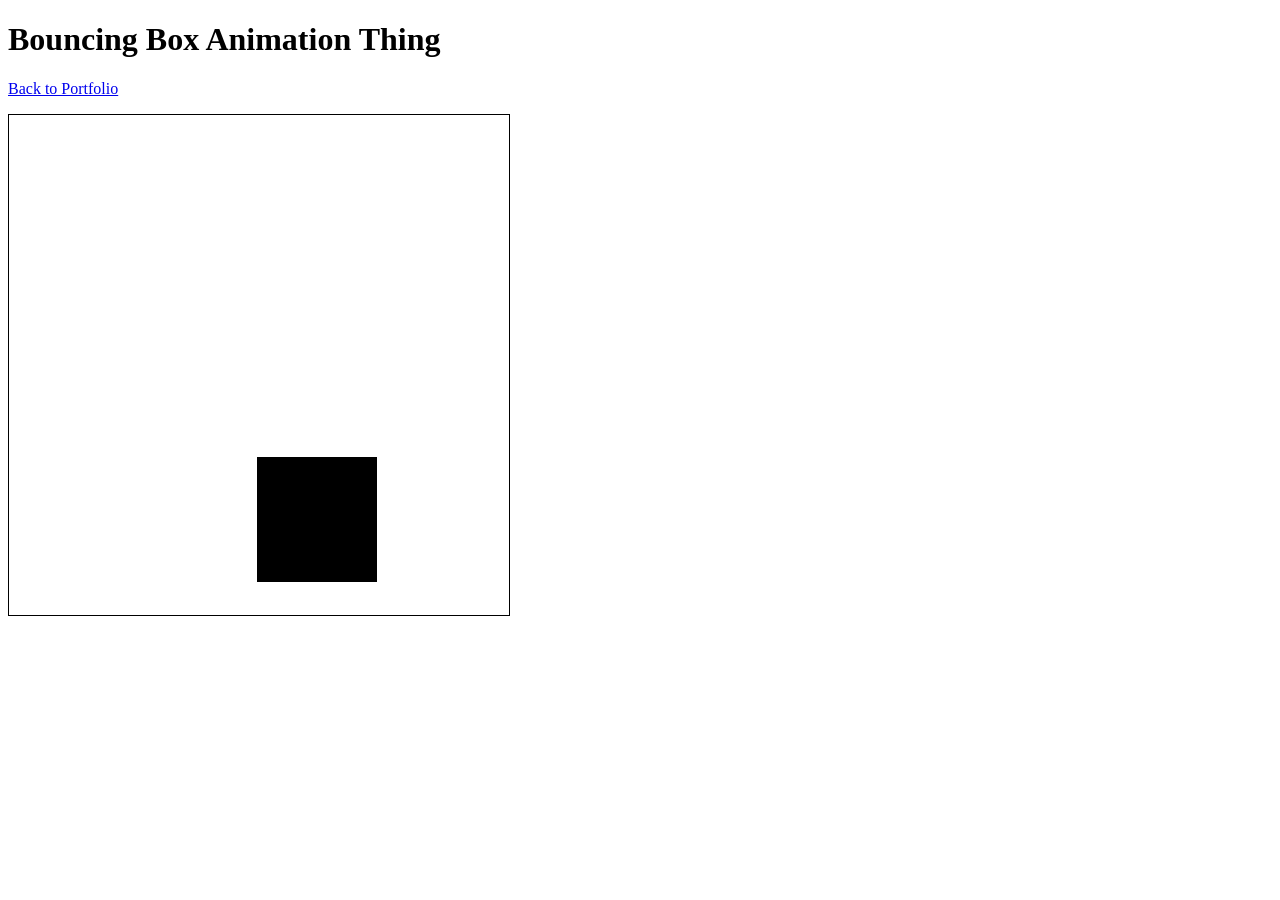
<file: fsd-projects/bouncing-box/index.html>
<!DOCTYPE html>
<html lang="en">

<head>
  <meta charset="UTF-8">
  <meta name="viewport" content="width=device-width, initial-scale=1.0">
  <title>Bouncing Box Canvas</title>
</head>

<body>

  <h1>Bouncing Box Animation Thing</h1>
  <p><a href="portfolio.html">Back to Portfolio</a></p>
  <canvas id="myCanvas" width="500" height="500" style="border:1px solid #000000;">
  </canvas>
  <script>

    const canvas = document.getElementById("myCanvas");
    const ctx = canvas.getContext("2d");
    let x = 370;
    let y = 200;
    let height = 125;
    let width = 120;

    let directionx = 1;
    let directiony = 1;

    setInterval(update, 7);

    function update() {
      ctx.clearRect(0, 0, 500, 500);
      ctx.fillStyle = "black";
      ctx.fillRect(x, y, width, height);

      x = x + directionx;
      if (x + width >= 500) {
        directionx = -1;
      } else if (x <= 0) {
        directionx = 1;
      }

      y = y + directiony;
      if (y + height >= 500) {
        directiony = -1;
      } else if (y <= 0) {
        directiony = 1;
      }
    }
  </script>
</body>

</html>
</file>
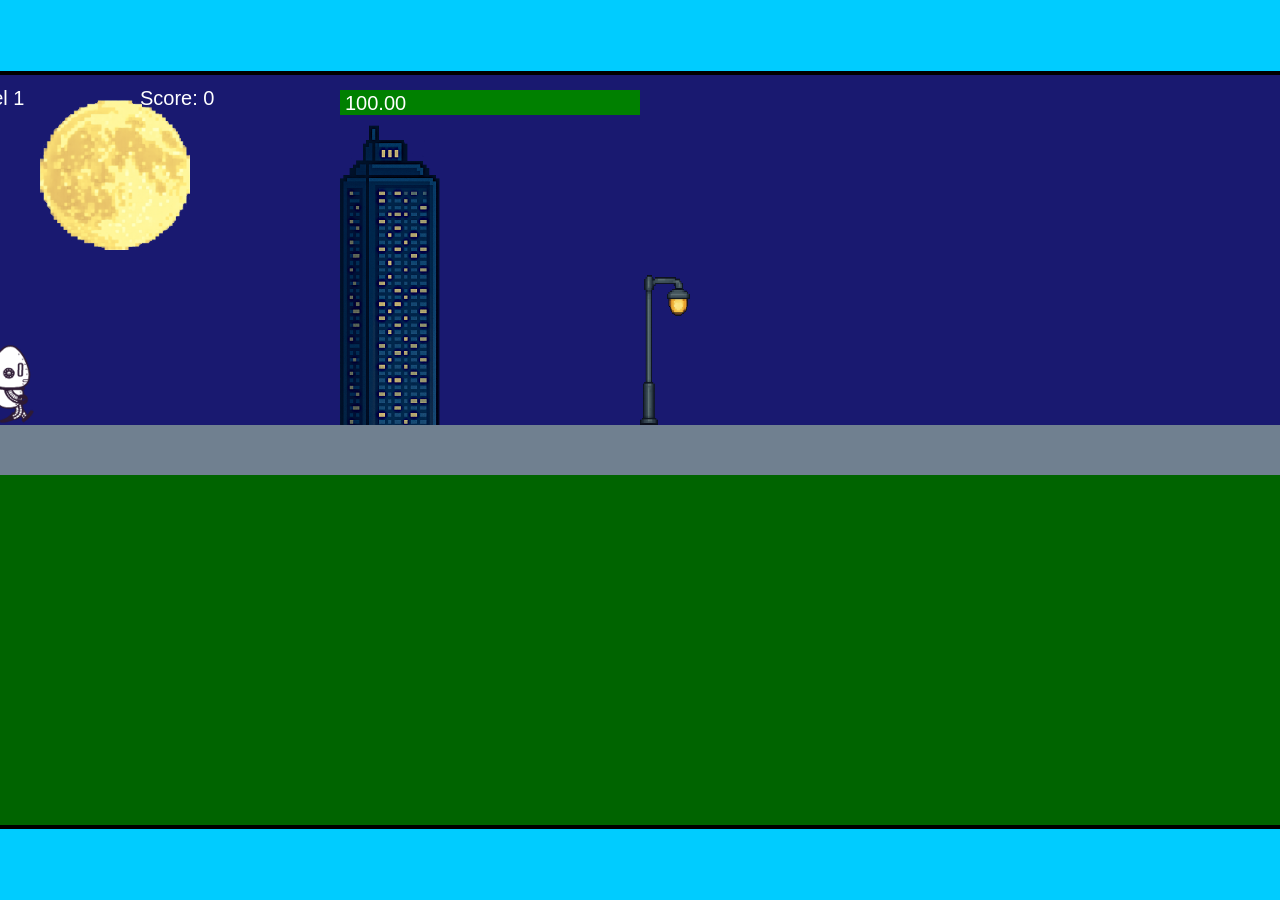
<file: fsd-projects/runtime/index.html>
<!DOCTYPE html>
<html lang="en">
  <head>
    <meta charset="UTF-8" />
    <meta name="viewport" content="width=device-width, initial-scale=1.0" />
    <title>Runtime Neo</title>
    <link rel="stylesheet" href="runtime.css" />
    <script src="https://code.jquery.com/jquery-3.1.0.js"></script>
    <script src="setup.js"></script>
    <script src="levels.js"></script>
    <script src="scenery.js"></script>
    <script src="student.js"></script>
    <script src="main.js"></script>
  </head>
  <body id="body">
    <canvas id="gameCanvas" width="1400" height="750"></canvas>
    <img id="player" src="images/halle.png" />
    <img id="projectile" src="images/projectile.png" />
    <img id="basicPlatform" src="images/interactable/basicPlatform.png" />
    <img id="spikes" src="images/interactable/spikes.png" />
    <img id="bug" src="images/interactable/bug.png" />
    <img id="healthUp" src="images/interactable/healthUp.png" />
    <img id="flag" src="images/interactable/flag.png" />
    <img id="moon" src="images/backgrounds/moon.png" />
    <img id="building" src="images/backgrounds/building.png" />
    <img id="lamp" src="images/backgrounds/lamp.png" />
  </body>
</html>
</file>
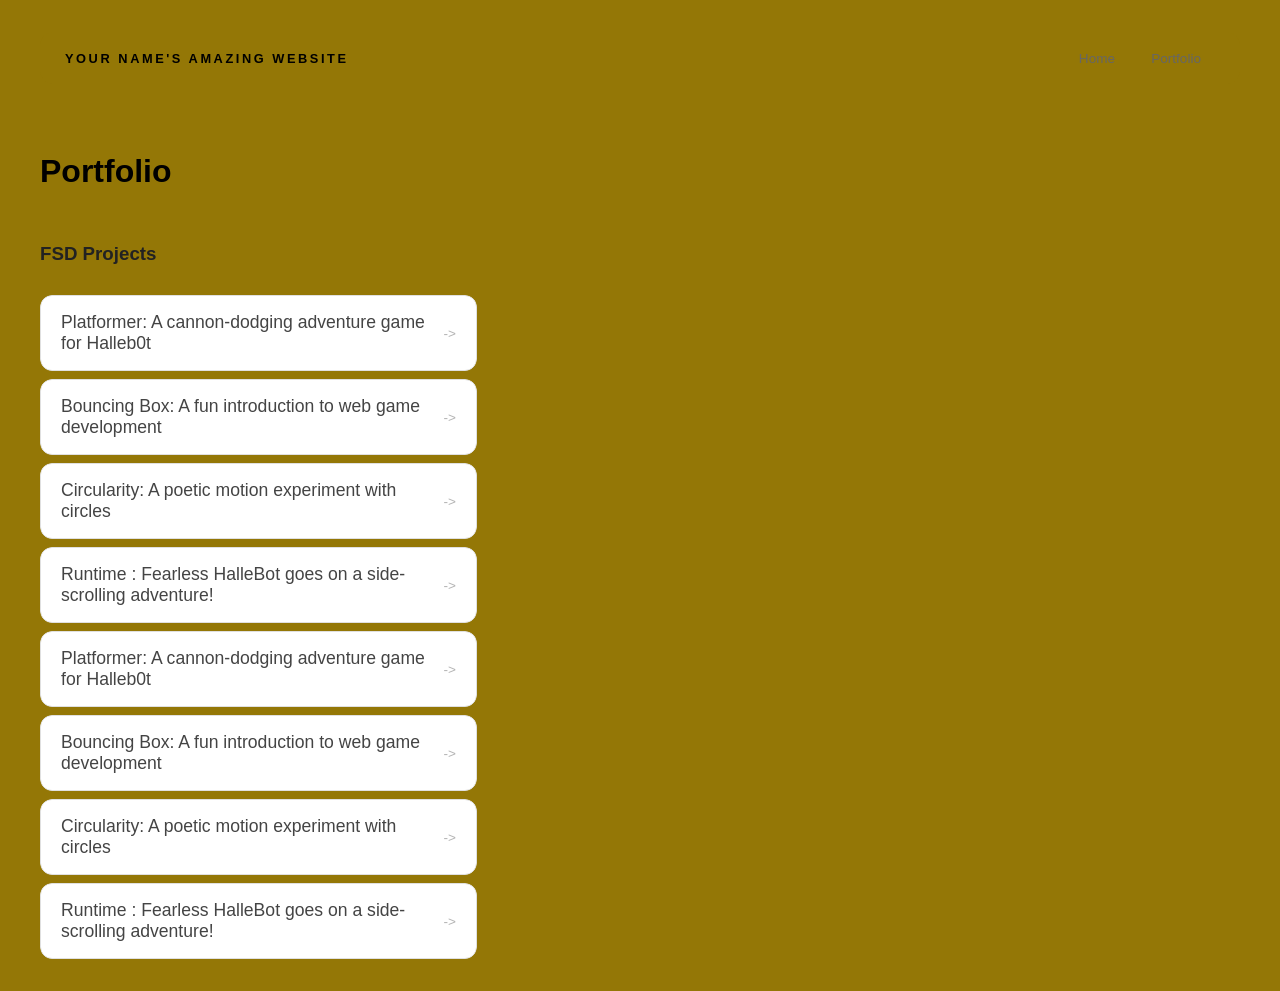
<file: portfolio.html>
<!DOCTYPE html>
<html>

<head>
  <title>My Awesome Website</title>
  <link rel="stylesheet" href="style.css">
</head>

<body>
  <div id="all-contents">
    <nav>
      <h1>Your Name's Amazing Website</h1>
      <ul id="nav-ul">
        <li class="nav-li">
          <a href="index.html">Home</a>
        </li>
        <li class="nav-li">
          <a href="portfolio.html">Portfolio</a>
        </li>
      </ul>
    </nav>

    <main>
      <div class="content">
        <h1>Portfolio</h1>
        <h3>FSD Projects</h3>
        <ul id="portfolio">
          <li>
            <a href="fsd-projects/platformer/">Platformer: A cannon-dodging adventure game for Halleb0t</a>
          </li>
          <li>
            <a href="fsd-projects/bouncing-box/">Bouncing Box: A fun introduction to web game development</a>
          </li>
          <li>
            <a href="fsd-projects/circularity/">Circularity: A poetic motion experiment with circles</a>
          </li>
          <li>
            <a href="fsd-projects/runtime/">Runtime : Fearless HalleBot goes on a side-scrolling adventure!</a>
          </li>
          <li>
            <a href="fsd-projects/platformer/">Platformer: A cannon-dodging adventure game for Halleb0t</a>
          </li>
          <li>
            <a href="fsd-projects/bouncing-box/">Bouncing Box: A fun introduction to web game development</a>
          </li>
          <li>
            <a href="fsd-projects/circularity/">Circularity: A poetic motion experiment with circles</a>
          </li>
          <li>
            <a href="fsd-projects/runtime/">Runtime : Fearless HalleBot goes on a side-scrolling adventure!</a>
          </li>
        </ul>

        <!-- ASD Projects will go here -->

      </div>
    </main>
  </div>
</body>

</html>
</file>
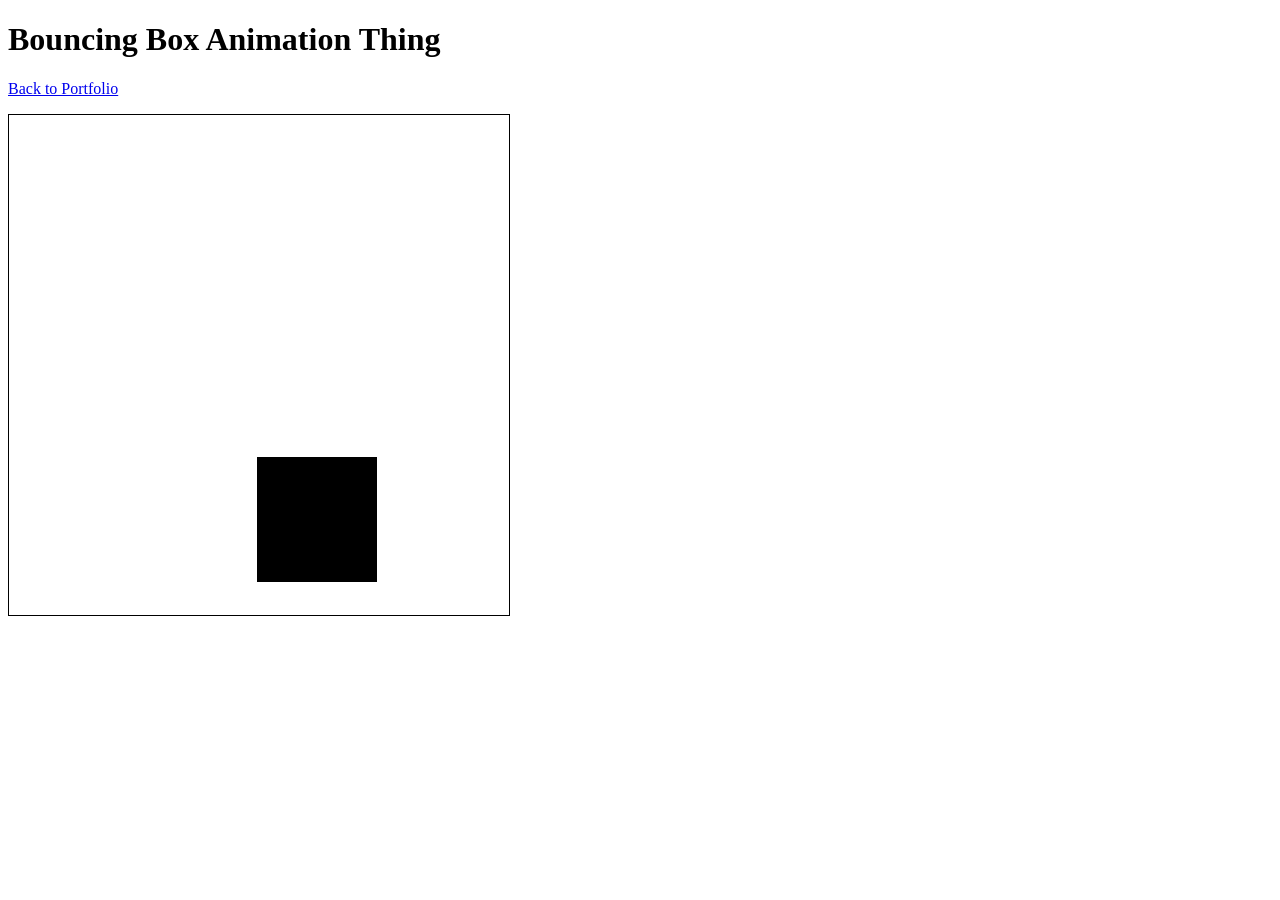
<file: fsd-projects/circularity/js/Untitled-1.html>
<!DOCTYPE html>
<html lang="en">

<head>
    <meta charset="UTF-8">
    <meta name="viewport" content="width=device-width, initial-scale=1.0">
    <title>Bouncing Box Canvas</title>
</head>

<body>

    <h1>Bouncing Box Animation Thing</h1>
    <p><a href="portfolio.html">Back to Portfolio</a></p>
    <canvas id="myCanvas" width="500" height="500" style="border:1px solid #000000;">
    </canvas>
   <script>

    const canvas = document.getElementById("myCanvas");
    const ctx = canvas.getContext("2d");
    let x = 370;
    let y = 200;
    let height = 125;
    let width = 120;

    let directionx = 1;
    let directiony = 1;

    setInterval(update, 7);

    function update() {
        ctx.clearRect(0, 0, 500, 500);
        ctx.fillStyle = "black";
        ctx.fillRect(x, y, width, height);

        x = x + directionx;
        if (x + width >= 500) {
            directionx = -1;
        } else if (x <= 0) {
            directionx = 1;
        }

        y = y + directiony;
        if (y + height >= 500) {
            directiony = -1;
        } else if (y <= 0) {
            directiony = 1;
        }
    }
</script>
</body>

</html>
</file>
<file: fsd-projects/runtime/runtime.css>
/* runtime.css */
/* Styles for Runtime Neo auto-runner game */

img {
  display: none;
}

#gameCanvas {
  position: absolute;
  border: 4px solid #000;
  top: 50%;
  left: 50%;
  transform: translate(-50%, -50%);
}

body {
  margin: 0;
  background-color: #00ccff;
  font-family: Arial, sans-serif;
  text-align: center;
  overflow: hidden;
}
</file>
<file: style.css>
* {
  box-sizing: border-box;
}

body {
  margin: 0;
  background: #947706;
  color: #222;
  font-family: "Helvetica Neue", Arial, sans-serif;
}

/* Portfolio styles */
.content h1 {
  color: black;
}

#portfolio {
  list-style: none;
  margin: 0;
  padding: 0;
  width: 100%;
  display: flex;
  flex-direction: column;
  gap: 8px;
}

#portfolio li {
  border-radius: 12px;
  overflow: hidden;
}

#portfolio a {
  display: flex;
  justify-content: space-between;
  align-items: center;
  text-decoration: none;
  color: #444;
  padding: 16px 20px;
  font-size: 1.1rem;
  font-weight: 500;
  background: #fff;
  border: 1px solid #e0e0e0;
  border-radius: 12px;
  transition:
    background 0.25s ease,
    color 0.25s ease,
    transform 0.25s ease;
}

#portfolio a:hover {
  background: #000;
  color: #fff;
  transform: translateX(4px);
}

#portfolio a::after {
  content: "->";
  font-size: 0.85rem;
  opacity: 0.4;
  transition: opacity 0.25s ease;
  white-space: nowrap;
}

#portfolio a:hover::after {
  opacity: 1;
}
#all-contents {
  max-width: 1500px;
  min-height: 100vh;
  margin: 0 auto;
  padding: 32px 40px;
}

main {
  display: grid;
  grid-template-columns: minmax(220px, 1fr) minmax(420px, 1.6fr);
  align-items: center;
  min-height: calc(100vh - 160px);
  gap: clamp(32px, 5vw, 80px);
}

.sidebar {
  width: 100%;
}

.content {
  display: flex;
  flex-direction: column;
  align-items: flex-start;
  gap: 12px;
}

h2 {
  margin: 0;
  font-size: clamp(4rem, 10vw, 7rem);
  line-height: 0.9;
  font-weight: 900;
  letter-spacing: -0.04em;
  text-transform: uppercase;
  color: #000;
}

.content > p {
  margin: 0;
  color: #999;
  font-size: 0.9rem;
  text-transform: uppercase;
  letter-spacing: 0.15em;
  line-height: 1.4;
}

#interests {
  margin-top: 32px;
  width: 100%;
}

#interests h3 {
  margin: 0 0 12px;
  font-size: 0.75rem;
  font-weight: 700;
  text-transform: uppercase;
  letter-spacing: 0.2em;
  color: #aaa;
}

#interests ul {
  list-style: none;
  margin: 0;
  padding: 0;
  display: flex;
  flex-wrap: wrap;
  gap: 8px;
}

#interests li {
  color: #555;
  font-size: 1rem;
  font-weight: 600;
  padding: 10px 20px;
  background: #947706;
  border: 1px solid #947706;
  border-radius: 100px;
  transition:
    background 0.25s ease,
    color 0.25s ease,
    transform 0.25s ease;
  cursor: default;
}

#interests li:hover {
  background: #000;
  color: #fff;
  border-color: #000;
  transform: translateY(-2px);
}

.sidebar-img {
  width: 100%;
  max-width: 760px;
  aspect-ratio: 3 / 4;
  object-fit: cover;
  display: block;
  border-radius: 16px;
  filter: grayscale(100%);
  box-shadow: 0 8px 30px rgba(0, 0, 0, 0.12);
  transition:
    filter 0.4s ease,
    transform 0.4s ease,
    box-shadow 0.4s ease;
}

.sidebar-img:hover {
  filter: grayscale(0%);
  transform: translateY(-4px);
  box-shadow: 0 16px 40px rgba(0, 0, 0, 0.18);
}

nav {
  display: flex;
  justify-content: space-between;
  align-items: center;
  margin-bottom: 48px;
  padding: 16px 24px;
  background: #947706;
  border: 1px solid #947706;
  border-radius: 12px;
}

nav h1 {
  margin: 0;
  font-size: 0.8rem;
  font-weight: 700;
  text-transform: uppercase;
  letter-spacing: 0.2em;
  color: #000;
}

#nav-ul {
  list-style: none;
  display: flex;
  gap: 8px;
  margin: 0;
  padding: 0;
}

.nav-li a {
  color: #666;
  text-decoration: none;
  font-size: 0.85rem;
  font-weight: 500;
  padding: 6px 14px;
  border-radius: 8px;
  transition:
    background 0.25s ease,
    color 0.25s ease;
}

.nav-li a:hover {
  background: #000;
  color: #fff;
}
</file>
